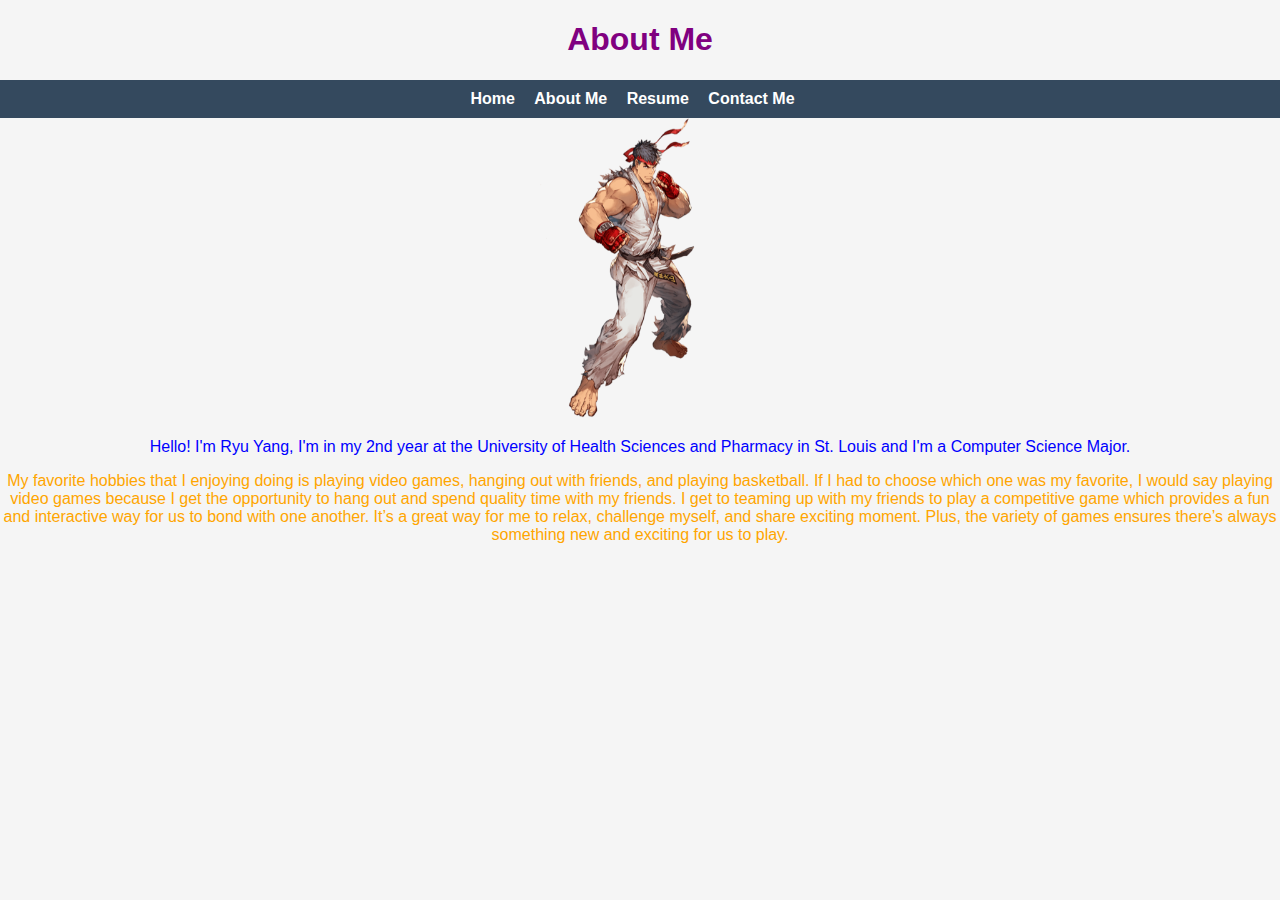
<file: about.html>
<!DOCTYPE html>
<head>
    <title>About Me</title>
	<link rel="stylesheet" href="styles.css">
</head>
<body>
        <h1 class="about-header">About Me</h1>

    <nav>
        <ul>
            <li><a href="index.html">Home</a></li>
            <li><a href="about.html">About Me</a></li>
            <li><a href="resume.html">Resume</a></li>
            <li><a href="contact.html">Contact Me</a></li>
        </ul>
    </nav>

    <div>
        <img src="ryu.png" alt="Placeholder Image" width="300" height="300">
             <p class="about-intro">Hello! I'm Ryu Yang, I'm in my 2nd year at the University of Health Sciences and Pharmacy in St. Louis and I'm a Computer Science Major.</p>
            <p class="about-hobby">My favorite hobbies that I enjoying doing is playing video games, hanging out with friends, and playing basketball. If I had to choose which one was my favorite, I would say playing video games because I get the opportunity to hang out and spend quality time with my friends. 
			I get to teaming up with my friends to play a competitive game which provides a fun and interactive way for us to bond with one another. 
			It’s a great way for me to relax, challenge myself, and share exciting moment. Plus, the variety of games ensures there’s always something new and exciting for us to play.</p>
    </div>
</body>
</html>
</file>
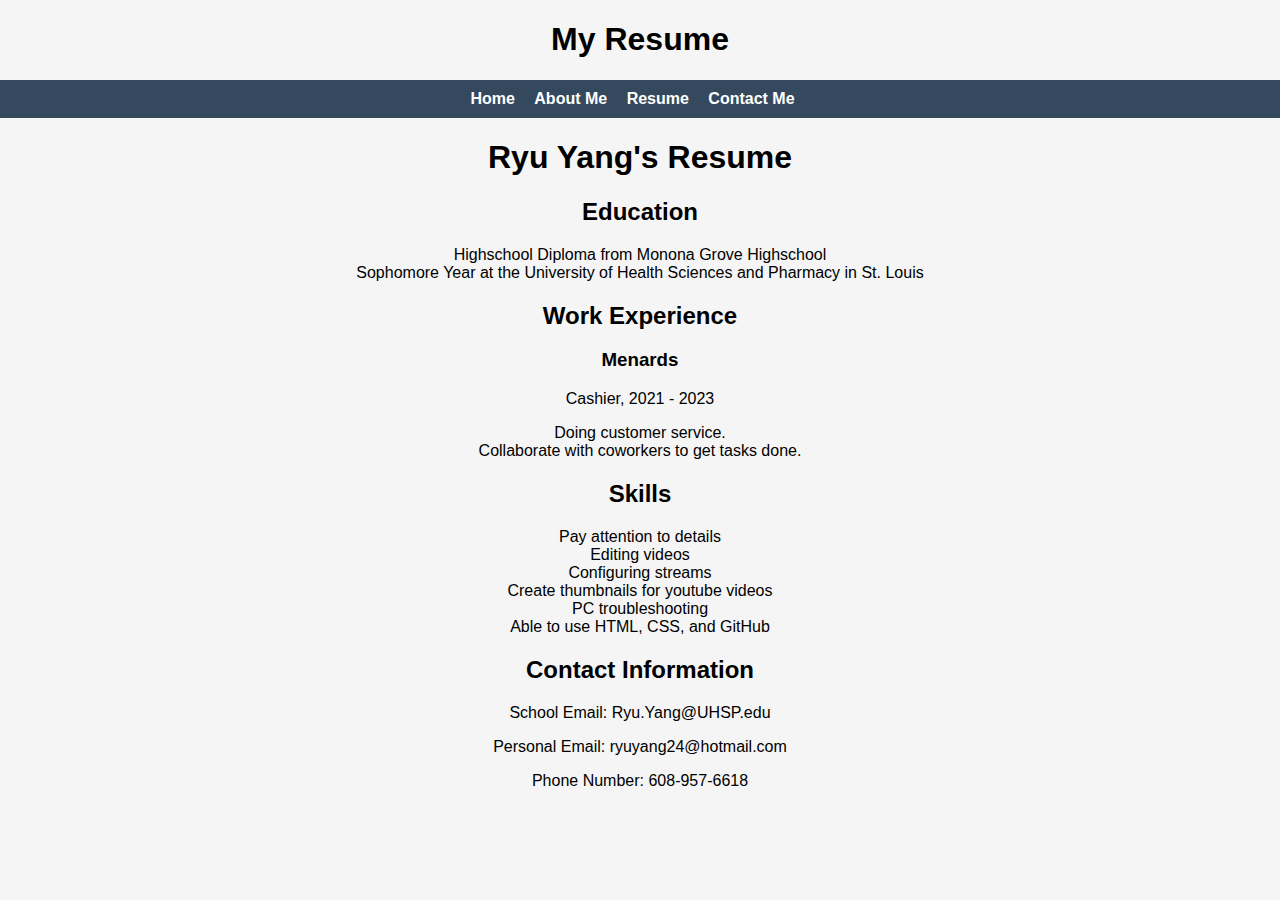
<file: resume.html>
<!DOCTYPE html>
<head>
    <title>Resume</title>
	<link rel="stylesheet" href="styles.css">
</head>
<body>
        <h1>My Resume</h1>

    <nav>
        <ul>
            <li><a href="index.html">Home</a></li>
            <li><a href="about.html">About Me</a></li>
            <li><a href="resume.html">Resume</a></li>
            <li><a href="contact.html">Contact Me</a></li>
        </ul>
    </nav>

    <div>
		<h1>Ryu Yang's Resume</h1>

        <h2>Education</h2>
        <li>Highschool Diploma from Monona Grove Highschool</li>
        <li>Sophomore Year at the University of Health Sciences and Pharmacy in St. Louis</li>

        <h2>Work Experience</h2>
        <h3>Menards</h3>
        <p>Cashier, 2021 - 2023</p>
        <ul>
            <li>Doing customer service.</li>
            <li>Collaborate with coworkers to get tasks done.</li>
        </ul>

        <h2>Skills</h2>
        <ul>
            <li>Pay attention to details</li>
            <li>Editing videos</li>
            <li>Configuring streams</li>
            <li>Create thumbnails for youtube videos</li>
            <li>PC troubleshooting</li>
			<li>Able to use HTML, CSS, and GitHub</li>
        </ul>

        <h2>Contact Information</h2>
        <p>School Email: Ryu.Yang@UHSP.edu</p>
		<p>Personal Email: ryuyang24@hotmail.com</p>
		<p>Phone Number: 608-957-6618</p>
    </div>
</body>
</html>
</file>
<file: styles.css>
.home-header {
    color: red;
}
.home-paragraph {
    color: green;
}

.about-header {
    color: purple; 
}
.about-intro {
    color: blue; /
}
.about-hobby {
    color: orange; /
}

h1 {
    text-align: center;
}

body {
    background-color: #f5f5f5;
    font-family: Arial, sans-serif;
    margin: 0;
    padding: 0;
	text-align: center;
}

ul {
    list-style: none; 
    padding: 0;       
}
li {
    list-style: none; 
    padding: 0;       
}

label[for="name"] {
    color: #ff5733; 
}

label[for="email"] {
    color: #3498db; 
}

label[for="subject"] {
    color: #9b59b6; 
}

label[for="message"] {
    color: #2ecc71; 
}

#name {
    border: 2px solid #ff5733;
    padding: 8px;
    color: #ff5733;
}

#email {
    border: 2px solid #3498db;
    padding: 8px;
    color: #3498db;
}

#subject {
    border: 2px solid #9b59b6;
    padding: 8px;
    color: #9b59b6;
}

#message {
    border: 2px solid #2ecc71;
    padding: 8px;
    color: #2ecc71;
}

form {
    display: flex;
    flex-direction: column;
    gap: 10px;
    max-width: 400px;
    margin: 0 auto;
}

button[type="submit"] {
    background-color: #34495e;
    color: #ffffff;
    border: none;
    padding: 10px;
    cursor: pointer;
    font-weight: bold;
}

button[type="submit"]:hover {
    background-color: #2c3e50;
}

nav {
    background-color: #34495e;
    padding: 10px;
    text-align: center;
}

nav ul {
    list-style: none;
    padding: 0;
    margin: 0;
}

nav ul li {
    display: inline;
    margin-right: 15px;
}

nav a {
    color: #ffffff;
    text-decoration: none;
    font-weight: bold;
}

nav a:hover {
    text-decoration: underline;
}
</file>
